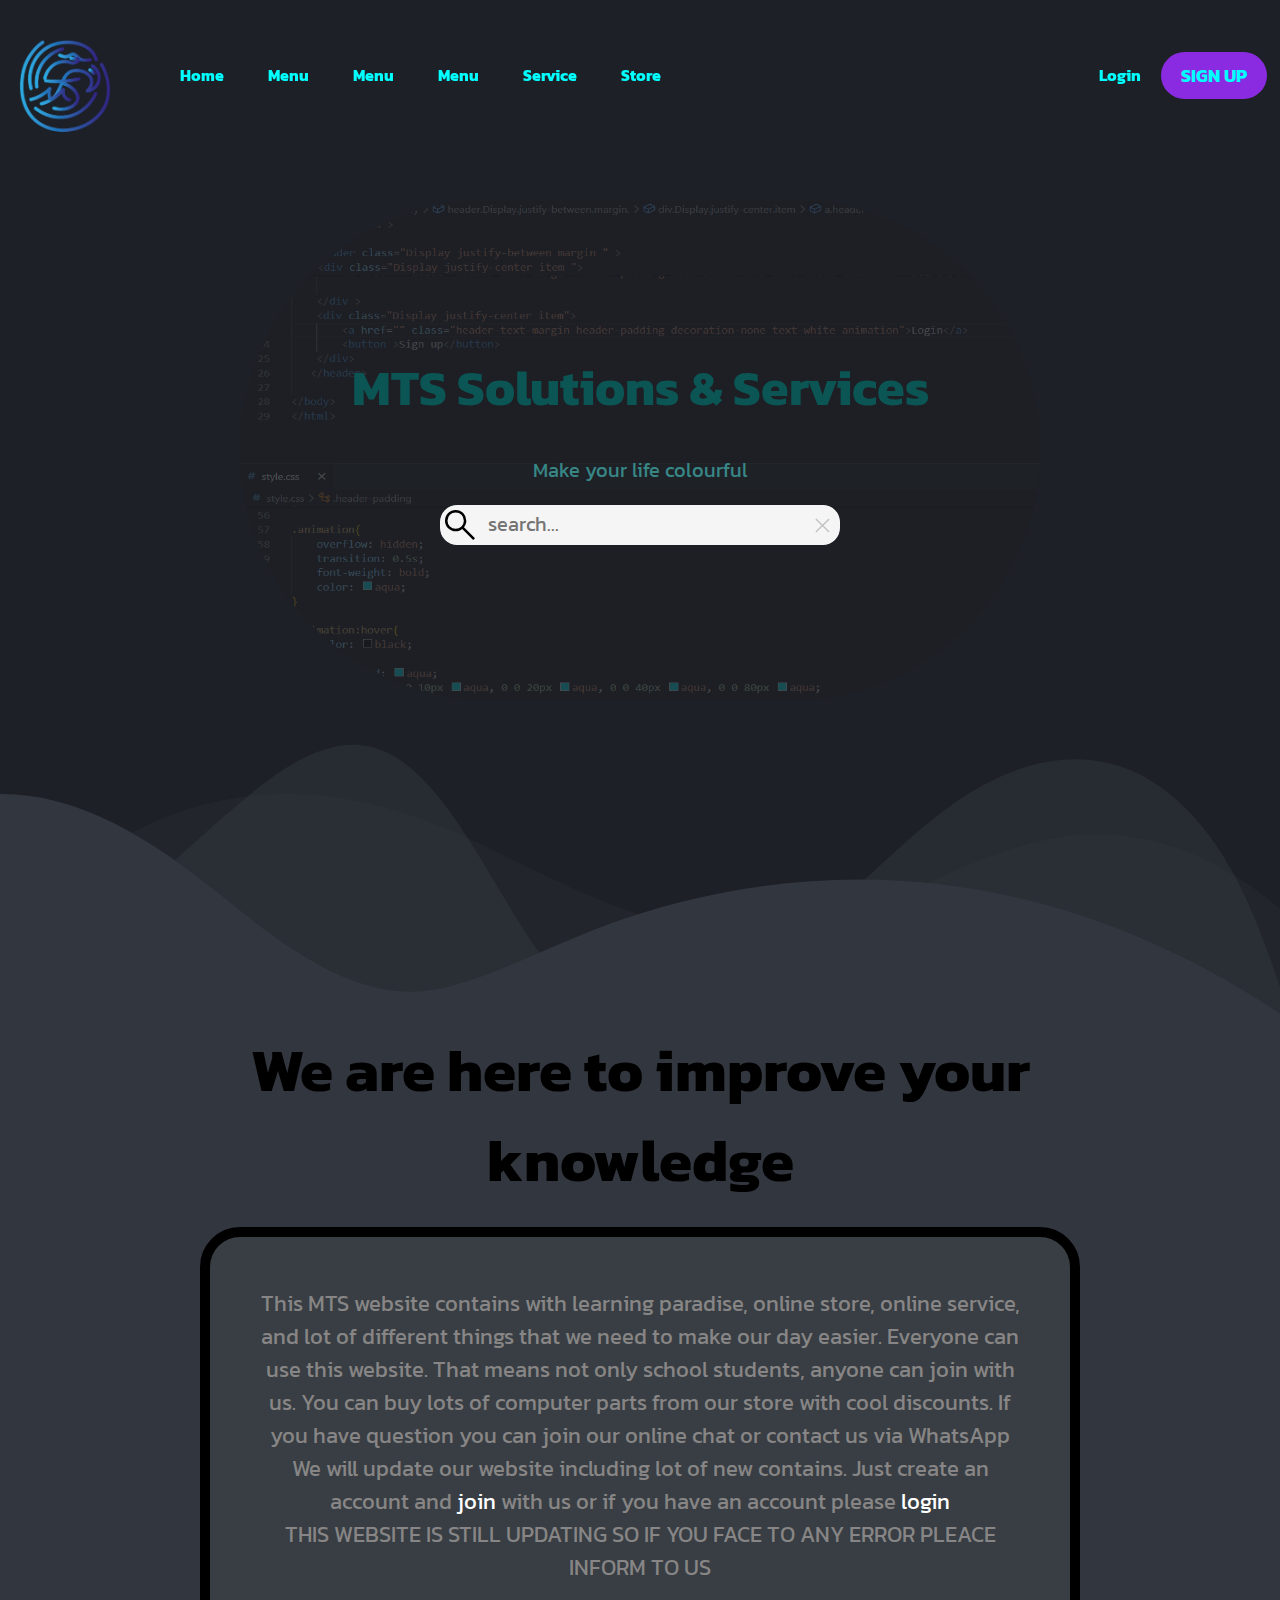
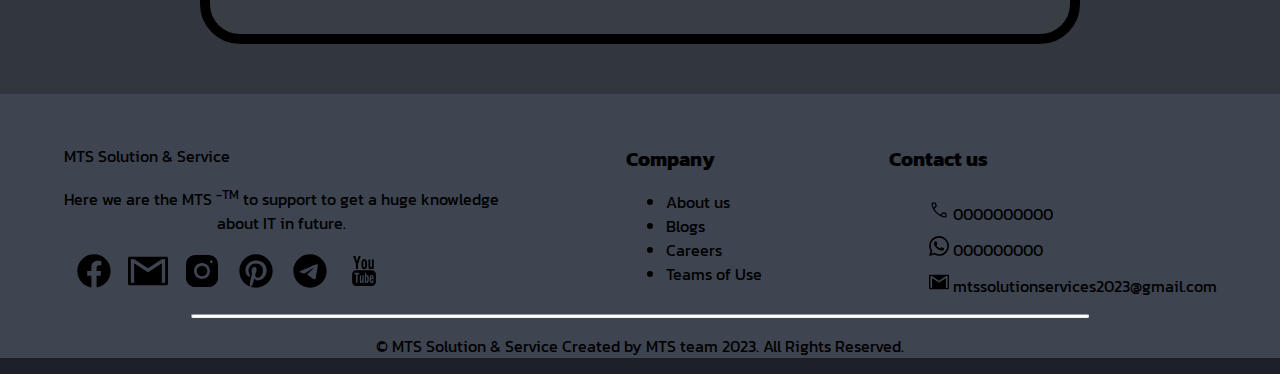
<file: index.html>
<!DOCTYPE html>
<html lang="en">
<head>
        <meta charset="UTF-8">
        <meta http-equiv="X-UA-Compatible" content="IE=edge">
        <meta name="viewport" content="width=device-width, initial-scale=1.0">
        <link rel="preconnect" href="https://fonts.googleapis.com">
        <link rel="preconnect" href="https://fonts.gstatic.com" crossorigin>
        <link href="https://fonts.googleapis.com/css2?family=Kanit:wght@400;700&display=swap" rel="stylesheet">
        <link rel="stylesheet" href="style.css" type="text/css">
        <link rel="stylesheet" media="screen and (max-width: 908px)" href="908-width-media.css">
        <title>MTS</title>
        <link rel="icon" type="image/x-icon" href="image/logo.png">
</head>
<body>
   
   <header class="Display justify-between margin  none-long" id="nivbar">
     
    <div class="Display justify-center item  none-long" >
        <img src="image/logo.png" class="logo" id="logo" alt="logo"></img>
        <div id="nivbar-line-one" class="nivbar-line-one"><a href="" class="home header-text-margin header-padding margin-left-40 decoration-none text-white animation none-long  " id="navtext">Home</a>
        <a href="menu.html" class="header-text-margin header-padding decoration-none text-white animation none-long"  id="navtex" >Menu</a>
        <a href="" class="header-text-margin header-padding decoration-none text-white animation none-long "  id="navte" >Menu</a>
        <a href="" class="header-text-margin header-padding decoration-none text-white animation none-long"  id="navt">Menu</a>
        <a href="" class="header-text-margin header-padding decoration-none text-white animation none-long"  id="nav">Service</a>
        <a href="" class="header-text-margin header-padding decoration-none text-white animation none-long"  id="na ">Store</a>
        </div>
       </div>
    <div class="Display justify-center item none-long niv-line-two" id="niv-line-two">
     
      <div class="icon" id="search-icon-top" ><img  src="image/icon/search-icon.svg" alt="logo"></div>
        <a href="" class="login header-text-margin header-padding decoration-none text-white animation none-long " id="login" >Login</a>
        <button class="button" id = "signup-btn" ><a class="decoration-none text-aqua none-long" href="https://www.figma.com/file/GLljRnn3SWkIeu74wH3LGI/Untitled?t=JB9XAjWJGUSp2knI-0">Sign up</a></button>
      </div>
  
      
      <img class="icon-arrow" id="icon-arrow" src="image/icon/arrow-icon.svg" alt="">
   <img class="icon-close" id="icon-close" src="image/icon/close-icon.svg" alt="">
  <img class="icon-menu" id="icon-menu" src="image/icon/menu-icon.svg" alt="">  
   </header>

   
   <section> 
      
     <div>
        <img src="image/background.png" class="image-background" alt="">
       
           <p class="topic "> MTS Solutions & Services</p>
           <p class="small-dipcription">Make your life colourful</p>
        </div>

        <div class="search-box" id="search-box">
         <div class="search-input" id="search-input">
            <div class="text-box">
               <img class="search-icon" src="image/icon/search-icon.svg" alt="">
               <input type="text" placeholder="search..." id="text-box">
               <img class="close-icon" src="image/icon/close-icon.svg" alt="" onclick="document.getElementById('text-box').value = ''">
            </div>
            
          <div class="sug-box" id="sug-box">
            <li>How to learn css</li>
            <li>How to learn css</li>
            <li>How to learn css</li>
            <li>How to learn css</li>
            <li>How to learn css</li>
          </div>
            
         

         </div>
         
        </div>
        <div class="custom-shape-divider-bottom-1675917406">
         <svg data-name="Layer 1" xmlns="http://www.w3.org/2000/svg" viewBox="0 0 1200 120" preserveAspectRatio="none">
             <path d="M0,0V46.29c47.79,22.2,103.59,32.17,158,28,70.36-5.37,136.33-33.31,206.8-37.5C438.64,32.43,512.34,53.67,583,72.05c69.27,18,138.3,24.88,209.4,13.08,36.15-6,69.85-17.84,104.45-29.34C989.49,25,1113-14.29,1200,52.47V0Z" opacity=".25" class="shape-fill"></path>
             <path d="M0,0V15.81C13,36.92,27.64,56.86,47.69,72.05,99.41,111.27,165,111,224.58,91.58c31.15-10.15,60.09-26.07,89.67-39.8,40.92-19,84.73-46,130.83-49.67,36.26-2.85,70.9,9.42,98.6,31.56,31.77,25.39,62.32,62,103.63,73,40.44,10.79,81.35-6.69,119.13-24.28s75.16-39,116.92-43.05c59.73-5.85,113.28,22.88,168.9,38.84,30.2,8.66,59,6.17,87.09-7.5,22.43-10.89,48-26.93,60.65-49.24V0Z" opacity=".5" class="shape-fill"></path>
             <path d="M0,0V5.63C149.93,59,314.09,71.32,475.83,42.57c43-7.64,84.23-20.12,127.61-26.46,59-8.63,112.48,12.24,165.56,35.4C827.93,77.22,886,95.24,951.2,90c86.53-7,172.46-45.71,248.8-84.81V0Z" class="shape-fill"></path>
         </svg>
     </div>
      </section>
      <aside class="artical">
      <div class="dipcription">
         <h1>We are here to improve your knowledge</h1>
         <p>
            This MTS website contains with learning paradise, online store, online service,
            and lot of different things that we need to make our day easier. Everyone can use 
            this website. That means not only school students, anyone can join with us. You can
            buy lots of computer parts from our store with cool discounts. If you have question
            you can join our online chat or contact us via WhatsApp We will update our website
            including lot of new contains. Just create an account and <a href="">JOIN</a>  with
            us or if you have an account please <a href="">LOGIN</a><br>THIS WEBSITE IS STILL UPDATING 
            SO IF YOU FACE TO ANY ERROR PLEACE INFORM TO US
 

         </p>
      </div>
   </aside>
      <footer>
         <div class="footer">
         <div>
            MTS Solution & Service
               <p>
                  Here we are the MTS <sup>-TM</sup> to support to get a huge knowledge <br>about IT in future.
               </p>
               <div class="social-icon">
                  <img src="image/icon/facebook-icon.svg" alt="">
                  <img src="image/icon/gmail-icon.svg" alt="">
                  <img src="image/icon/instagram-icon.svg" alt="">
                  <img src="image/icon/pinterest-icon.svg" alt="">
                  <img src="image/icon/telegram-icon.svg" alt="">
                  <img src="image/icon/youtube-icon.svg" alt="">
               </div>
         </div>
         <div>
            <h1>Company</h1>
               <ul>
                  <li><a >About us</a></li>
                  <li><a>Blogs</a></li>
                  <li><a>Careers</a></li>
                  <li><a>Teams of Use</a></li>
               </ul>
         </div>
         <div class="Contact-icon">
            <h1>Contact us</h1>
                <ul>
                     <li><a><img src="image/icon/phone-icon.svg">    0000000000</a></li>
                     <li><a><img src="image/icon/whatsapp-icon.svg">   000000000</a></li>
                     <li><a><img src="image/icon/gmail-icon.svg"> mtssolutionservices2023@gmail.com</a></li>
                </ul>
         </div>
      </div>
        <hr>
        <p>© MTS Solution & Service Created by MTS team 2023. All Rights Reserved.</p>
      </footer>
   <script src="index.js"></script>
   <script src="sug.js"></script>
   <script src="search-animation.js"></script>
   <script>
      const SIcon = document.getElementById("search-icon-top");

      SIcon.onclick = function(){topFunction()}

      function topFunction() {
         document.body.scrollTop = 0;
         document.documentElement.scrollTop = 0;

      }

      let menuIcon = document.getElementById("icon-menu");
      let navbar = document.getElementById("nivbar");
      let closeIcon = document.getElementById("icon-close");
      let whiteMenuIcon = document.getElementById("icon-arrow");

      menuIcon.onclick = function(){menuBoxOpen()}
      closeIcon.onclick = function(){menuBoxClose()}

      function menuBoxOpen(){
         navbar.style.overflow = "visible";
         menuIcon.style.display = "none";
         closeIcon.style.display = "block";
         whiteMenuIcon.style.display = "none";         
      }

      function menuBoxClose(){
         navbar.style.overflow = "hidden";
         menuIcon.style.display = "block";
         closeIcon.style.display = "none";
     
      }

      whiteMenuIcon.onclick = function(){topAndMenuactive()}
      
      

      function topAndMenuactive(){
         document.body.scrollTop = 39;
         document.documentElement.scrollTop = 39;
        
        
         
      }

    

      
   </script>

</body>
</html>
</file>
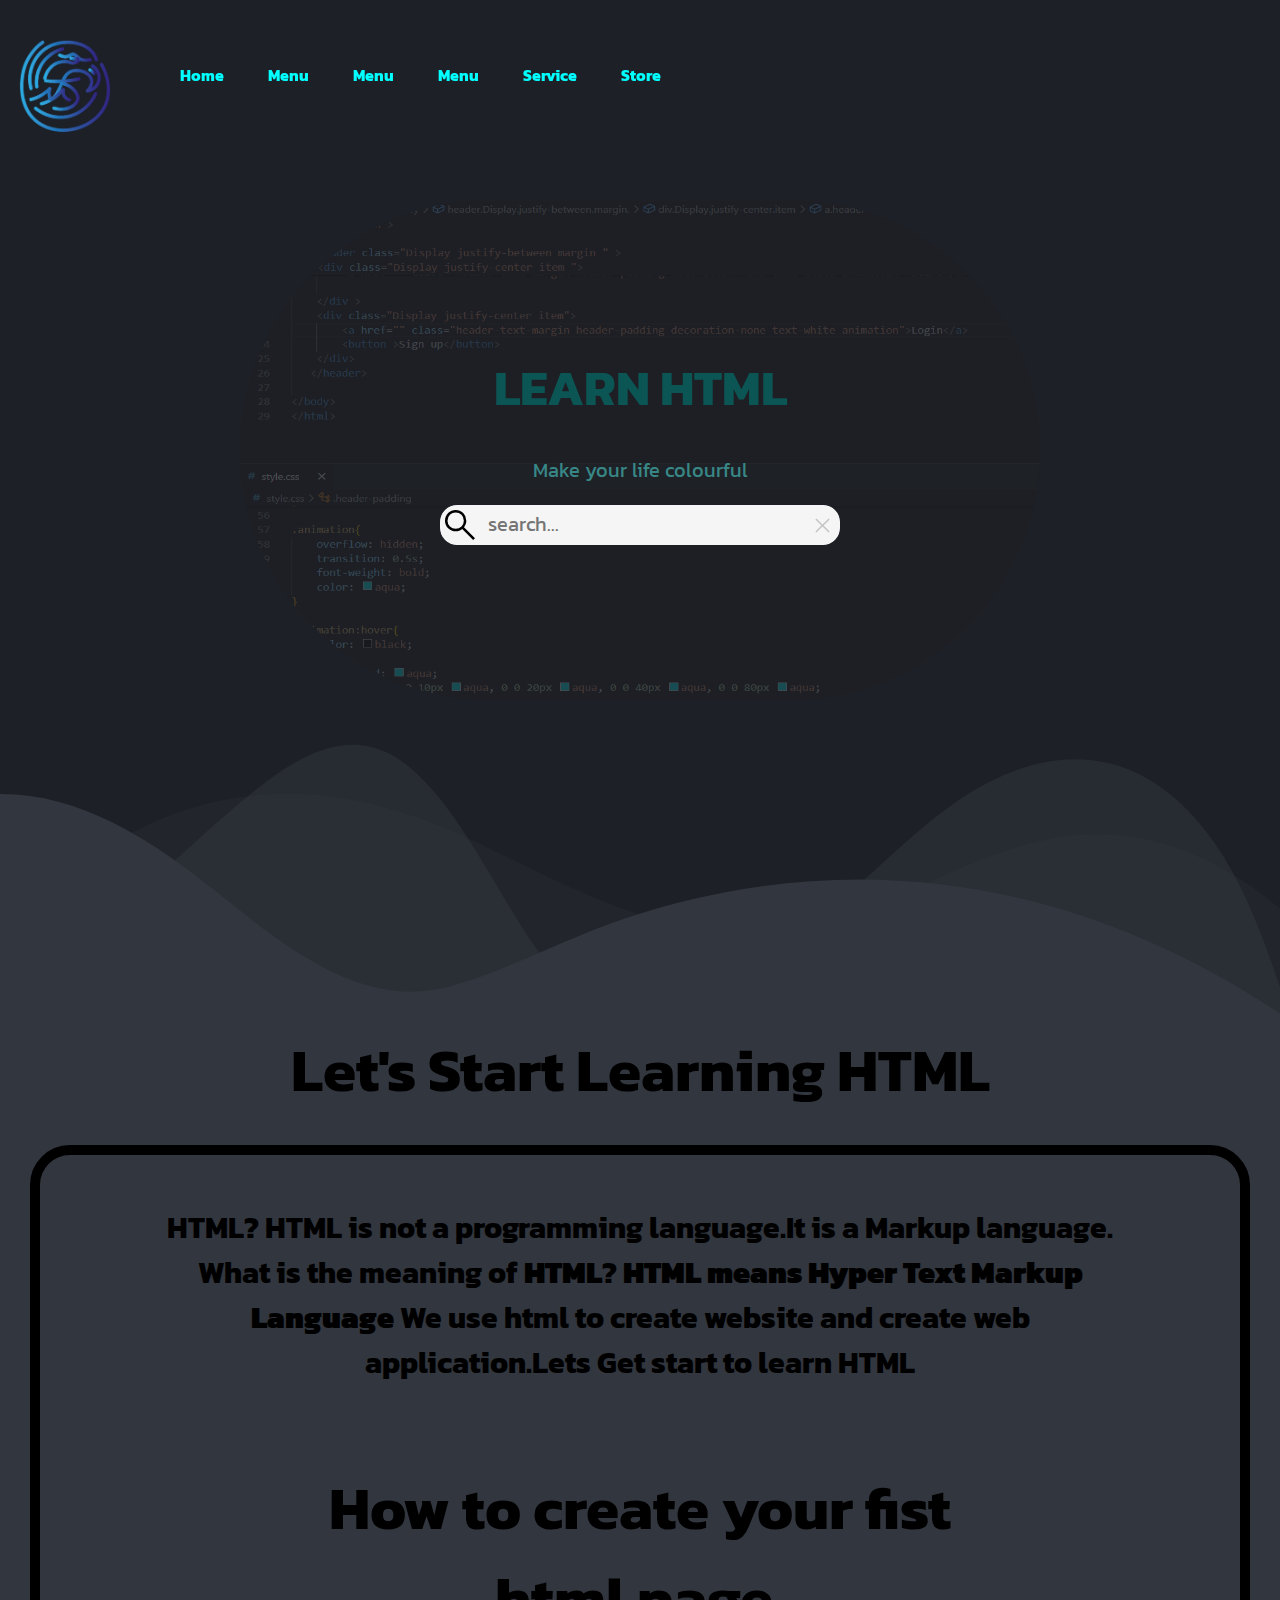
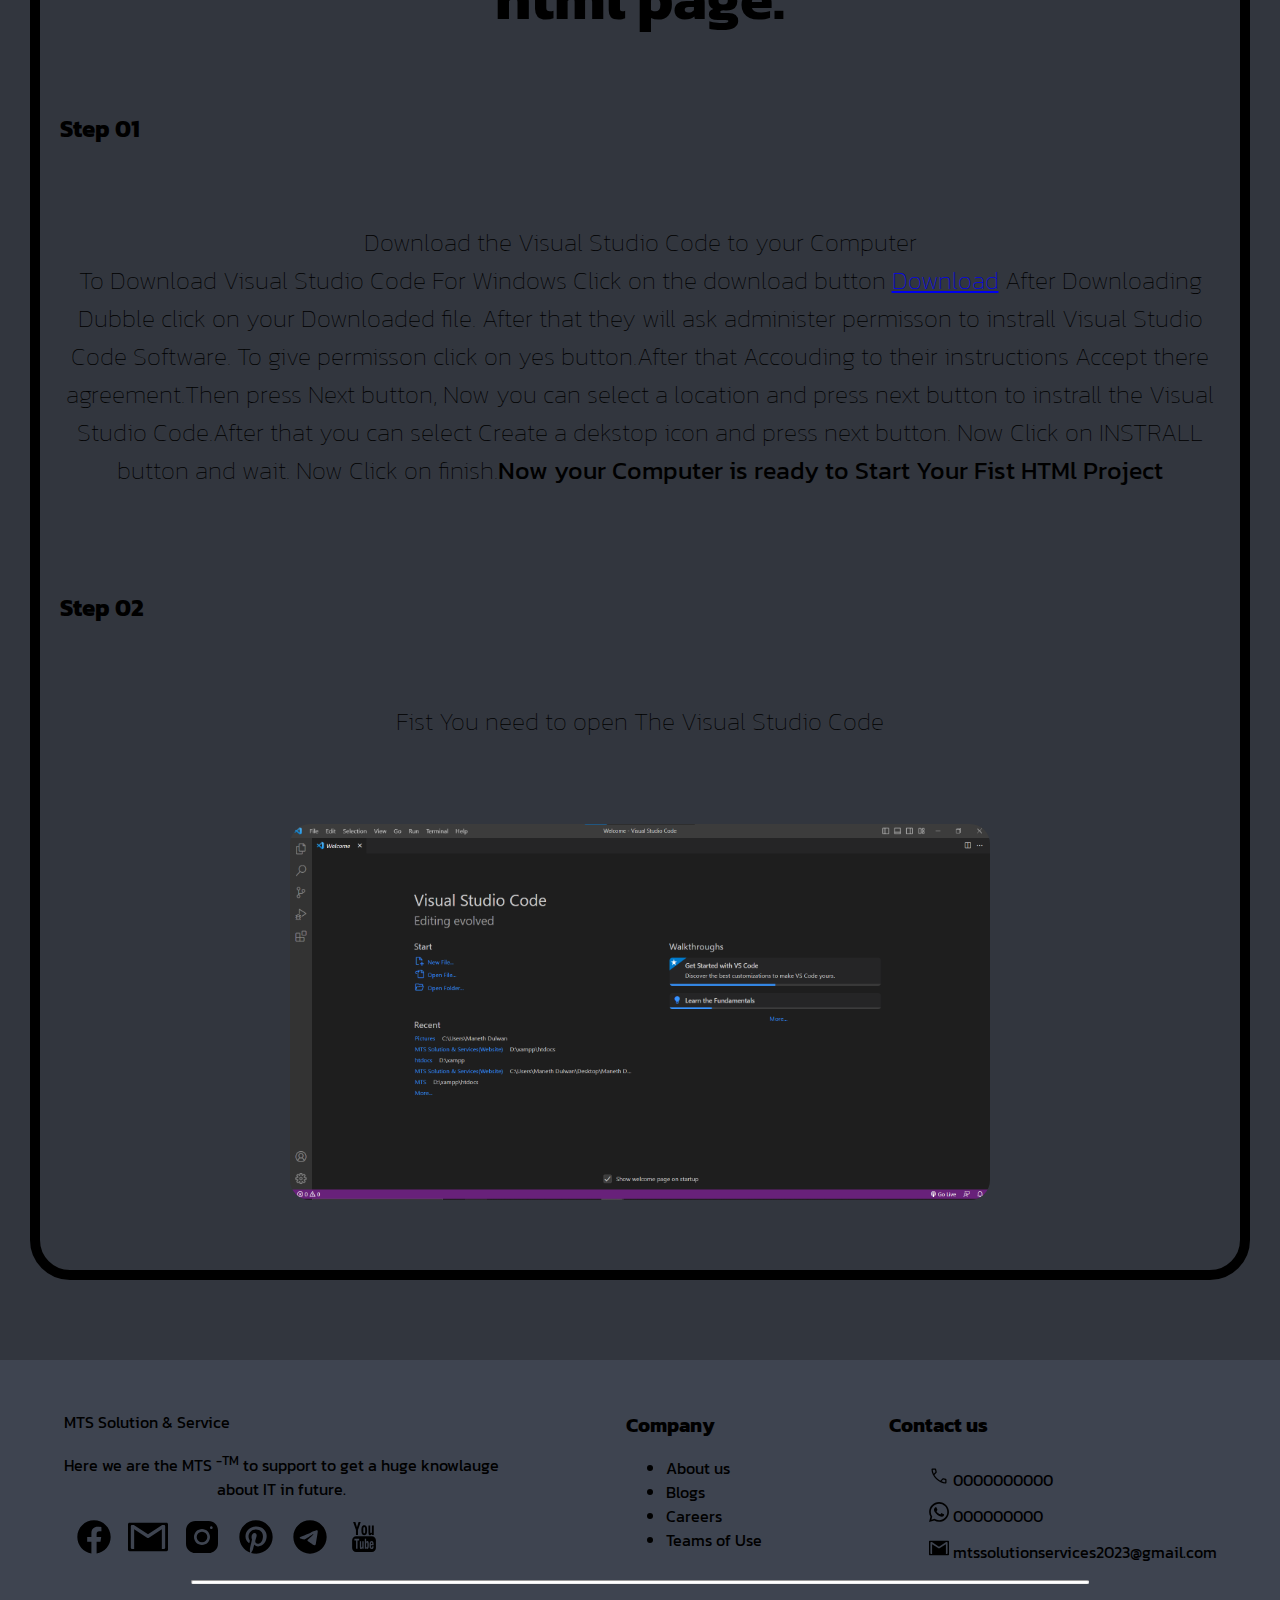
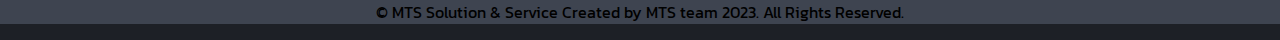
<file: learnhtml.html>
<!DOCTYPE html>
<html lang="en">
<head>
        <meta charset="UTF-8">
        <meta http-equiv="X-UA-Compatible" content="IE=edge">
        <meta name="viewport" content="width=device-width, initial-scale=1.0">
        <link rel="preconnect" href="https://fonts.googleapis.com">
        <link rel="preconnect" href="https://fonts.gstatic.com" crossorigin>
        <link href="https://fonts.googleapis.com/css2?family=Kanit:wght@400;700&display=swap" rel="stylesheet">
        <link rel="stylesheet" href="style.css" type="text/css">
        <link rel="stylesheet" href="learnhtml.css" type="text/css">
        <link rel="stylesheet" media="screen and (max-width: 908px)" href="908-width-media.css">
        <title>MTS Solutions & Services</title>
        <link rel="icon" href="image/logo.png" type="image/x-icon">
</head>
<body>
   <header class="header Display justify-between margin  none-long" id="nivbar">
     
      <div class="Display justify-center item  none-long" >
          <img src="image/logo.png" class="logo" id="logo" alt="logo"></img>
          <div id="nivbar-line-one" class="nivbar-line-one"><a href="" class="home header-text-margin header-padding margin-left-40 decoration-none text-white animation none-long  " id="navtext">Home</a>
          <a href="menu.html" class="header-text-margin header-padding decoration-none text-white animation none-long"  id="navtex" >Menu</a>
          <a href="" class="header-text-margin header-padding decoration-none text-white animation none-long "  id="navte" >Menu</a>
          <a href="" class="header-text-margin header-padding decoration-none text-white animation none-long"  id="navt">Menu</a>
          <a href="" class="header-text-margin header-padding decoration-none text-white animation none-long"  id="nav">Service</a>
          <a href="" class="header-text-margin header-padding decoration-none text-white animation none-long"  id="na ">Store</a>
          </div>
         </div>
    
        
        <img class="icon-arrow" id="icon-arrow" src="image/icon/arrow-icon.svg" alt="">
     <img class="icon-close" id="icon-close" src="image/icon/close-icon.svg" alt="">
    <img class="icon-menu" id="icon-menu" src="image/icon/menu-icon.svg" alt="">  
     </header>
  

   
   <section> 
      
     <div>
        <img src="image/background.png" class="image-background" alt="">
       
           <p class="topic "> LEARN HTML</p>
           <p class="small-dipcription">Make your life colourful<HTML></HTML></p>
        </div>

        <div class="search-box" id="search-box">
         <div class="search-input" id="search-input">
            <div class="text-box">
               <img class="search-icon" src="image/icon/search-icon.svg" alt="">
               <input type="text" placeholder="search..." id="text-box">
               <img class="close-icon" src="image/icon/close-icon.svg" alt="" onclick="document.getElementById('text-box').value = ''">
            </div>
            
          <div class="sug-box" id="sug-box">
            <li>How to learn css</li>
            <li>How to learn css</li>
            <li>How to learn css</li>
            <li>How to learn css</li>
            <li>How to learn css</li>
          </div>
            
         

         </div>
         
        </div>
        <div class="custom-shape-divider-bottom-1675917406">
         <svg data-name="Layer 1" xmlns="http://www.w3.org/2000/svg" viewBox="0 0 1200 120" preserveAspectRatio="none">
             <path d="M0,0V46.29c47.79,22.2,103.59,32.17,158,28,70.36-5.37,136.33-33.31,206.8-37.5C438.64,32.43,512.34,53.67,583,72.05c69.27,18,138.3,24.88,209.4,13.08,36.15-6,69.85-17.84,104.45-29.34C989.49,25,1113-14.29,1200,52.47V0Z" opacity=".25" class="shape-fill"></path>
             <path d="M0,0V15.81C13,36.92,27.64,56.86,47.69,72.05,99.41,111.27,165,111,224.58,91.58c31.15-10.15,60.09-26.07,89.67-39.8,40.92-19,84.73-46,130.83-49.67,36.26-2.85,70.9,9.42,98.6,31.56,31.77,25.39,62.32,62,103.63,73,40.44,10.79,81.35-6.69,119.13-24.28s75.16-39,116.92-43.05c59.73-5.85,113.28,22.88,168.9,38.84,30.2,8.66,59,6.17,87.09-7.5,22.43-10.89,48-26.93,60.65-49.24V0Z" opacity=".5" class="shape-fill"></path>
             <path d="M0,0V5.63C149.93,59,314.09,71.32,475.83,42.57c43-7.64,84.23-20.12,127.61-26.46,59-8.63,112.48,12.24,165.56,35.4C827.93,77.22,886,95.24,951.2,90c86.53-7,172.46-45.71,248.8-84.81V0Z" class="shape-fill"></path>
         </svg>
     </div>
      </section>
      <aside class="artical">
      <div class="dipcription">
         <h1>Let's Start Learning HTML</h1>
         <div class="infor">
         
           <h3> HTML? HTML is not a programming language.It is a Markup language.
            What is the meaning of <b>HTML</b>?<b> HTML means Hyper Text Markup Language</b>
            We use html to create website and create web application.Lets Get start to learn HTML
            </h3>
            <br>
            <br>
            <h1>How to create your fist html page.</h1>
            <br>
            <br>
            <h2>
               Step 01
            </h2>
            <br>
            <h4>Download the Visual Studio Code to your Computer
            <br> To Download Visual Studio Code For Windows Click on the download button  
            <a href="https://code.visualstudio.com/docs/?dv=win">Download</a>
            After Downloading Dubble click on your Downloaded file. After that they will ask administer permisson to instrall  Visual Studio Code Software.
            To give permisson click on yes button.After that Accouding to their instructions Accept there agreement.Then press Next button,
            Now you can select a location and press next button to instrall the  Visual Studio Code.After that you can select Create a dekstop icon and press next button.
            Now Click on INSTRALL button and wait. Now Click on finish.<b>Now your Computer is ready to Start Your Fist HTMl Project</b>
            </h4>
            <br>
            <br>
            <h2>
               Step 02
            </h2>
            <br><h4>
            Fist You need to open The Visual Studio Code
          </h4>
            <div class="one-png">
               <img  src="image/learn html/01.png" alt="">
            </div> 
            
         
      </div>
   </div>
   </aside>
      <footer>
         <div class="footer">
         <div>
            MTS Solution & Service
               <p>
                  Here we are the MTS <sup>-TM</sup> to support to get a huge knowlauge <br>about IT in future.
               </p>
               <div class="social-icon">
                  <img src="image/icon/facebook-icon.svg" alt="">
                  <img src="image/icon/gmail-icon.svg" alt="">
                  <img src="image/icon/instagram-icon.svg" alt="">
                  <img src="image/icon/pinterest-icon.svg" alt="">
                  <img src="image/icon/telegram-icon.svg" alt="">
                  <img src="image/icon/youtube-icon.svg" alt="">
               </div>
         </div>
         <div>
            <h1>Company</h1>
               <ul>
                  <li><a >About us</a></li>
                  <li><a>Blogs</a></li>
                  <li><a>Careers</a></li>
                  <li><a>Teams of Use</a></li>
               </ul>
         </div>
         <div class="Contact-icon">
            <h1>Contact us</h1>
                <ul>
                     <li><a><img src="image/icon/phone-icon.svg">    0000000000</a></li>
                     <li><a><img src="image/icon/whatsapp-icon.svg">   000000000</a></li>
                     <li><a><img src="image/icon/gmail-icon.svg"> mtssolutionservices2023@gmail.com</a></li>
                </ul>
         </div>
      </div>
        <hr>
        <p>© MTS Solution & Service Created by MTS team 2023. All Rights Reserved.</p>
      </footer>
      
   <script src="sug.js"></script>
   <script src="search-animation.js"></script>
   <script>
       
   function myScrolling(x){
if(x.matches){
    window.onscroll = function() {ScrollFunction()};
}else{
    window.onscroll = function( ){MobileScrolling()};
}
    }

const myscrol = window.matchMedia("(min-width: 908px)")

myScrolling(myscrol);

myscrol.addListener(myScrolling)

   

      function ScrollFunction(){
          if (document.body.scrollTop > 80 || document.documentElement.scrollTop > 80){
              document.getElementById("nivbar").style.padding = "12px";
              document.getElementById("nivbar").style.fontSize = " 15px";
              document.getElementById("nivbar").style.backgroundColor = "black"; 
              document.getElementById("nivbar").style.height = "30px";
              document.getElementById("logo").style.display = "none";
              document.getElementById("nivbar").style.paddingLeft = "100px";
              document.getElementById("navtext").style.marginRight = "50px";
              document.getElementById("navtex").style.marginRight = "50px";
              document.getElementById("navte").style.marginRight = "50px";
              document.getElementById("navt").style.marginRight = "50px";
              document.getElementById("nav").style.marginRight = "50px";
              document.getElementById("nivbar").style.opacity = "0.7";
              
          }
          else{
              document.getElementById("nivbar").style.padding = "0px";
              document.getElementById("nivbar").style.backgroundColor = "#45464600";
              document.getElementById("nivbar").style.marginRight = "10px";
              document.getElementById("nivbar").style.height = "120px";
              document.getElementById("logo").style.display = "flex";
              document.getElementById("nivbar").style.paddingLeft = "0px";
              document.getElementById("navtext").style.marginRight = "0px";
              document.getElementById("navtex").style.marginRight = "0px";
              document.getElementById("navte").style.marginRight = "0px";
              document.getElementById("navt").style.marginRight = "0px";
              document.getElementById("nav").style.marginRight = "0px";
              document.getElementById("nivbar").style.opacity = "1";
              
      }
      }

      function MobileScrolling(){
    if (document.body.scrollTop > 80 || document.documentElement.scrollTop > 80){
        document.getElementById("logo").style.display = "none";
        document.getElementById("nivbar").style.backgroundColor = "white";
        document.getElementById("nivbar").style.height = "60px";
        document.getElementById("icon-close").style.display = "none";
        document.getElementById("icon-menu").style.display = "none";
        document.getElementById("nivbar").style.overflow = "hidden";
        document.getElementById("nivbar-line-one").style.display = "none";
        document.getElementById("nivbar").style.opacity = "0.4";       
        document.getElementById("icon-arrow").style.display = "block";
    }
    else{
        document.getElementById("logo").style.display = "";
        document.getElementById("nivbar").style.backgroundColor = "#45464600";
        document.getElementById("nivbar").style.height = "135px";
        document.getElementById("icon-close").style.display = "none";
        document.getElementById("icon-menu").style.display = "block";
        document.getElementById("nivbar").style.overflow = "hidden";
        document.getElementById("nivbar-line-one").style.display = "block";
        document.getElementById("nivbar").style.opacity = "1";    
        document.getElementById("icon-arrow").style.display = "none";
    }
}





      let menuIcon = document.getElementById("icon-menu");
      let navbar = document.getElementById("nivbar");
      let closeIcon = document.getElementById("icon-close");
      let whiteMenuIcon = document.getElementById("icon-arrow");

      menuIcon.onclick = function(){menuBoxOpen()}
      closeIcon.onclick = function(){menuBoxClose()}

      function menuBoxOpen(){
         navbar.style.overflow = "visible";
         menuIcon.style.display = "none";
         closeIcon.style.display = "block";
         whiteMenuIcon.style.display = "none";         
      }

      function menuBoxClose(){
         navbar.style.overflow = "hidden";
         menuIcon.style.display = "block";
         closeIcon.style.display = "none";
     
      }

      whiteMenuIcon.onclick = function(){topAndMenuactive()}
      
      

      function topAndMenuactive(){
         document.body.scrollTop = 39;
         document.documentElement.scrollTop = 39;
        
        
         
      }
   </script>

</body>
</html>
</file>
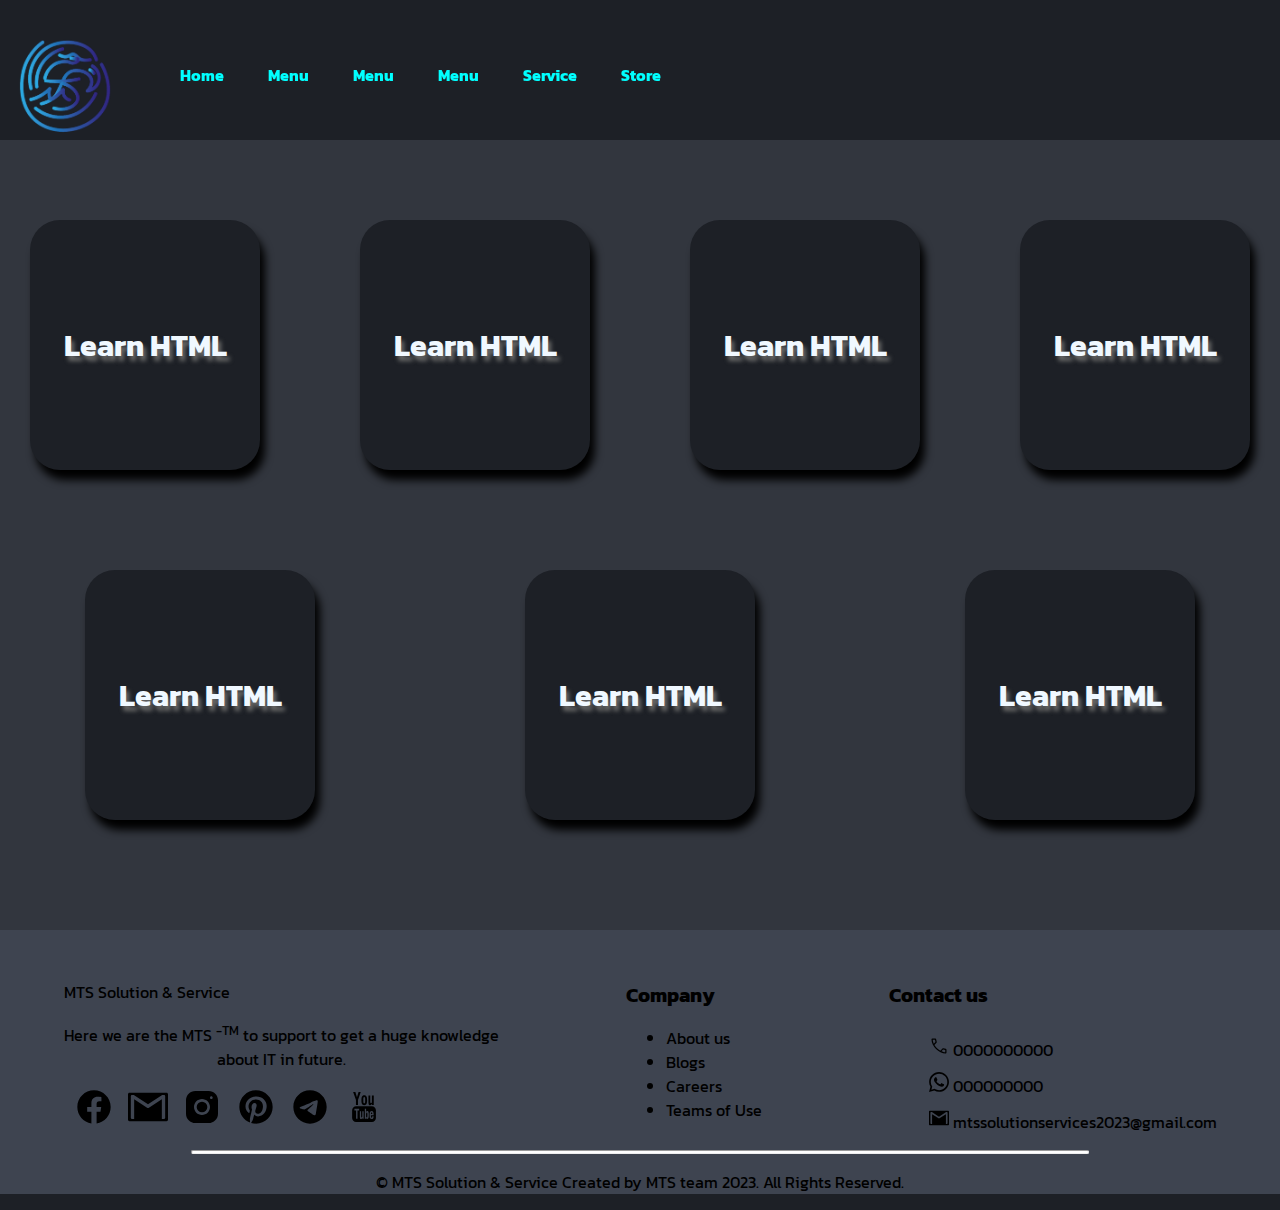
<file: menu.html>
<!DOCTYPE html>
<html lang="en">
<head>
        <meta charset="UTF-8">
        <meta http-equiv="X-UA-Compatible" content="IE=edge">
        <meta name="viewport" content="width=device-width, initial-scale=1.0">
        <link rel="preconnect" href="https://fonts.googleapis.com">
        <link rel="preconnect" href="https://fonts.gstatic.com" crossorigin>
        <link href="https://fonts.googleapis.com/css2?family=Kanit:wght@400;700&display=swap" rel="stylesheet">
        <link rel="stylesheet" href="style.css" type="text/css">
        <link  rel="stylesheet" href="menu.css" type="text/css">
        <title>MTS Solution & Service </title>
        <link rel="icon" type="image/x-icon" href="image/logo.png">
        <link rel="stylesheet" media="screen and (max-width: 908px)" href="908-width-media.css">
</head>
<body>
   <header class="header Display justify-between margin  none-long" id="nivbar">
     
      <div class="Display justify-center item  none-long" >
          <img src="image/logo.png" class="logo" id="logo" alt="logo"></img>
          <div id="nivbar-line-one" class="nivbar-line-one"><a href="" class="home header-text-margin header-padding margin-left-40 decoration-none text-white animation none-long  " id="navtext">Home</a>
          <a href="menu.html" class="header-text-margin header-padding decoration-none text-white animation none-long"  id="navtex" >Menu</a>
          <a href="" class="header-text-margin header-padding decoration-none text-white animation none-long "  id="navte" >Menu</a>
          <a href="" class="header-text-margin header-padding decoration-none text-white animation none-long"  id="navt">Menu</a>
          <a href="" class="header-text-margin header-padding decoration-none text-white animation none-long"  id="nav">Service</a>
          <a href="" class="header-text-margin header-padding decoration-none text-white animation none-long"  id="na ">Store</a>
          </div>
         </div>
    
        
        <img class="icon-arrow" id="icon-arrow" src="image/icon/arrow-icon.svg" alt="">
     <img class="icon-close" id="icon-close" src="image/icon/close-icon.svg" alt="">
    <img class="icon-menu" id="icon-menu" src="image/icon/menu-icon.svg" alt="">  
     </header>
  
      <article>
         <div class="all-pic-div">
            <div class="pic-div">
              
                  <div class="artical-summary">
                     <h1 class="hover-aqua">
                        <a href="learnhtml.html" >Learn HTML</a>
                     </h1>
                  </div>

                  <div class="artical-summary">
                     <h1 class="hover-aqua">
                        <a href="#" >Learn HTML</a>
                     </h1>
                  </div>
                  <div class="artical-summary">
                  
                     <h1 class="hover-aqua">
                        <a href="#" >Learn HTML</a>
                     </h1>
                  </div>
                  <div class="artical-summary">
                  
                     <h1 class="hover-aqua">
                        <a href="#" >Learn HTML</a>
                     </h1>
                  </div>
               
                  <div class="artical-summary">
                  
                     <h1 class="hover-aqua">
                        <a href="#" >Learn HTML</a>
                     </h1>
                  </div>
                  <div class="artical-summary">
                                    
                     <h1 class="hover-aqua">
                        <a href="#" >Learn HTML</a>
                     </h1>
                  </div>

                  <div class="artical-summary">
                                    
                     <h1 class="hover-aqua">
                        <a href="#" >Learn HTML</a>
                     </h1>
                  </div>
                
      </div>
      </div>
      </article>

      <footer>
         <div class="footer">
         <div>
            MTS Solution & Service
               <p>
                  Here we are the MTS <sup>-TM</sup> to support to get a huge knowledge <br>about IT in future.
               </p>
               <div class="social-icon">
                  <img src="image/icon/facebook-icon.svg" alt="">
                  <img src="image/icon/gmail-icon.svg" alt="">
                  <img src="image/icon/instagram-icon.svg" alt="">
                  <img src="image/icon/pinterest-icon.svg" alt="">
                  <img src="image/icon/telegram-icon.svg" alt="">
                  <img src="image/icon/youtube-icon.svg" alt="">
               </div>
         </div>
         <div>
            <h1>Company</h1>
               <ul>
                  <li><a >About us</a></li>
                  <li><a>Blogs</a></li>
                  <li><a>Careers</a></li>
                  <li><a>Teams of Use</a></li>
               </ul>
         </div>
         <div class="Contact-icon">
            <h1>Contact us</h1>
                <ul>
                     <li><a><img src="image/icon/phone-icon.svg">    0000000000</a></li>
                     <li><a><img src="image/icon/whatsapp-icon.svg">   000000000</a></li>
                     <li><a><img src="image/icon/gmail-icon.svg"> mtssolutionservices2023@gmail.com</a></li>
                </ul>
         </div>
      </div>
        <hr>
        <p>© MTS Solution & Service Created by MTS team 2023. All Rights Reserved.</p>
      </footer>
   

   <script >
   
   function myScrolling(x){
if(x.matches){
    window.onscroll = function() {ScrollFunction()};
}else{
    window.onscroll = function( ){MobileScrolling()};
}
    }

const myscrol = window.matchMedia("(min-width: 908px)")

myScrolling(myscrol);

myscrol.addListener(myScrolling)

   

      function ScrollFunction(){
          if (document.body.scrollTop > 80 || document.documentElement.scrollTop > 80){
              document.getElementById("nivbar").style.padding = "12px";
              document.getElementById("nivbar").style.fontSize = " 15px";
              document.getElementById("nivbar").style.backgroundColor = "black"; 
              document.getElementById("nivbar").style.height = "30px";
              document.getElementById("logo").style.display = "none";
              document.getElementById("nivbar").style.paddingLeft = "100px";
              document.getElementById("navtext").style.marginRight = "50px";
              document.getElementById("navtex").style.marginRight = "50px";
              document.getElementById("navte").style.marginRight = "50px";
              document.getElementById("navt").style.marginRight = "50px";
              document.getElementById("nav").style.marginRight = "50px";
              document.getElementById("nivbar").style.opacity = "0.7";
              
          }
          else{
              document.getElementById("nivbar").style.padding = "0px";
              document.getElementById("nivbar").style.backgroundColor = "#45464600";
              document.getElementById("nivbar").style.marginRight = "10px";
              document.getElementById("nivbar").style.height = "120px";
              document.getElementById("logo").style.display = "flex";
              document.getElementById("nivbar").style.paddingLeft = "0px";
              document.getElementById("navtext").style.marginRight = "0px";
              document.getElementById("navtex").style.marginRight = "0px";
              document.getElementById("navte").style.marginRight = "0px";
              document.getElementById("navt").style.marginRight = "0px";
              document.getElementById("nav").style.marginRight = "0px";
              document.getElementById("nivbar").style.opacity = "1";
              
      }
      }

      function MobileScrolling(){
    if (document.body.scrollTop > 80 || document.documentElement.scrollTop > 80){
        document.getElementById("logo").style.display = "none";
        document.getElementById("nivbar").style.backgroundColor = "white";
        document.getElementById("nivbar").style.height = "60px";
        document.getElementById("icon-close").style.display = "none";
        document.getElementById("icon-menu").style.display = "none";
        document.getElementById("nivbar").style.overflow = "hidden";
        document.getElementById("nivbar-line-one").style.display = "none";
        document.getElementById("nivbar").style.opacity = "0.4";       
        document.getElementById("icon-arrow").style.display = "block";
    }
    else{
        document.getElementById("logo").style.display = "";
        document.getElementById("nivbar").style.backgroundColor = "#45464600";
        document.getElementById("nivbar").style.height = "135px";
        document.getElementById("icon-close").style.display = "none";
        document.getElementById("icon-menu").style.display = "block";
        document.getElementById("nivbar").style.overflow = "hidden";
        document.getElementById("nivbar-line-one").style.display = "block";
        document.getElementById("nivbar").style.opacity = "1";    
        document.getElementById("icon-arrow").style.display = "none";
    }
}





      let menuIcon = document.getElementById("icon-menu");
      let navbar = document.getElementById("nivbar");
      let closeIcon = document.getElementById("icon-close");
      let whiteMenuIcon = document.getElementById("icon-arrow");

      menuIcon.onclick = function(){menuBoxOpen()}
      closeIcon.onclick = function(){menuBoxClose()}

      function menuBoxOpen(){
         navbar.style.overflow = "visible";
         menuIcon.style.display = "none";
         closeIcon.style.display = "block";
         whiteMenuIcon.style.display = "none";         
      }

      function menuBoxClose(){
         navbar.style.overflow = "hidden";
         menuIcon.style.display = "block";
         closeIcon.style.display = "none";
     
      }

      whiteMenuIcon.onclick = function(){topAndMenuactive()}
      
      

      function topAndMenuactive(){
         document.body.scrollTop = 39;
         document.documentElement.scrollTop = 39;
        
        
         
      }
      </script>
      
   
</body>
</html>
</file>
<file: style.css>
html{
    scroll-behavior: smooth;
    transition: 0.5s;
}
body{
    margin: 0;
    background: #1d2026;
    font-family: 'Kanit', sans-serif;
    overflow-x: hidden;
    transition: 0.5s;
    
}

section{
    position: relative;
}

header{
    overflow:hidden;
    position: relative;
    width:99%;
    transition: 0.5s;
 
}

.Display{
    display: flex;
}

.justify-center{
    justify-content: center;
}

.justify-between{
    justify-content: space-between;
}

.item{
    align-items: center;
}

.margin{
    margin-left: auto;
    margin-right:auto ;
}

.logo{
    width: 130px;
    margin-top: 20px;
}


.header-text-margin{
    margin-left: 10px;
    margin-right: 10px;
}

.header-padding{
    padding: 5px 10px;
}

.margin-left-40{
    margin-left: 40px;
}

.decoration-none{
    text-decoration: none;
}

.text-white{
    color: white;
}

.animation{
    overflow: hidden;
    transition: 0.5s;
    font-weight: bold;
    color: aqua;
}

.text-aqua{
    color: aqua;
}

.animation:hover{
    color: black;
    border-radius: 9999px;
    background: #00ffff;
    box-shadow: 0 0 10px aqua, 0 0 20px aqua;
    
}

.image-background{
    display: block;
    width: 100%;
    margin-top: 200px;
    border-radius: 9999px;
    opacity: 0.2;
    position: relative;
    z-index: 0;
    margin-left: auto ;
    margin-right: auto ;
    max-height:500px ;
    
    max-width: 800px;

    
}

.image-background:hover{
    background: aqua;
    box-shadow: 0 0 10px aqua, 0 0 20px aqua, 0 0 40px aqua, 0 0 80px aqua;
}

.button{
    background: blueviolet;
    padding: 10px 20px;
    border-radius: 9999px;
    border: none;
    text-transform: uppercase;
    font-family: 'Kanit', sans-serif;
    font-weight: bold;
    font-size: large;
    transition: 1s;
}

.button:hover{
    color: black;
    border-radius: 9999px;
    box-shadow: 0 0 10px aqua, 0 0 20px aqua, 0 0 40px aqua, 0 0 80px aqua;
}

.topic{
    font-size: 50px;
    color: rgb(12, 85, 85);
    text-align: center;
    font-weight: bold;
    position:relative;
    top:-450px;
    transition: 1s;
    margin-top: 0;
    margin-bottom: 0;
    margin-left: 100px;
    margin-right: 100px;
    padding-top: 100px;
    padding-bottom: 30px;
}


.topic:hover{
    color: rgb(88, 255, 255);
    text-shadow: 0 0 10px aquamarine, 0 0 20px aquamarine, 0 0 40px aquamarine, 0 0 80px aquamarine;
    cursor:pointer;
    font-size:52px ;
}

.small-dipcription{
    font-size: 20px;
    color: rgb(56, 135, 135);
    text-align: center;
    position:relative;
    top:-450px;
    margin-top: 0;
    margin-bottom: 0;
    margin-left: 100px;
    margin-right: 100px;
    padding-bottom: 50px;
}

#nivbar {
     
    transition: 0.4s; 
    position: fixed; 
    top: 0; 
    z-index: 99;
    
  }

.search-box{
    display:flex;
    position: relative;
    top: -480px;
    justify-content: center;
}
    
.text-box {
    height: 40px;
    width: 400px;
    background-color: whitesmoke;
    display: flex;
    justify-content: center;
    align-items: center;
    position: relative;
    border-radius: 17px;
    overflow: hidden;
}

.search-input .text-box input{

    position: absolute;
    top: 0;
    right: 30px;
    width: 80%;
    height: 92%;
    border:none ;
    background-color: whitesmoke;
    font-size: 20px;
    outline: #888e98;
    font-family: 'Kanit', sans-serif;
}

.text-box .search-icon{
    position: absolute;
    left: 0;
    width: 40px;
    cursor: pointer;
    transition: 0.5s;
}

.text-box .search-icon:hover{
    background-color: #888e98;
}

.text-box .close-icon{
    position: absolute;
    right: 5px;
    width: 25px;
    cursor: pointer;
    transition: 0.5s;
    opacity: 0.2;
}

.text-box .close-icon:hover{
    opacity: 1;
}

.search-input{
    background: #888e98;
    border-radius: 17px;
    list-style: none;
    overflow: hidden;
}

 

 .active .sug-box li{
    display: block;
    opacity: 0.6;
    pointer-events: auto;
}

.sug-box li{
    margin-left: 20px;
    max-height: 280px;
    opacity: 0;
    overflow-y: auto;
    pointer-events: none;
    display: none;
}



.sug-box li:hover,
.sug-box li:focus{
    opacity: 1;
    cursor:context-menu;
}

.icon img{
    width: 30px;
    height: 30px;
}
 
.icon{
    margin-right: 25px;
    display: none;
    justify-content: center;
    align-items: center;
    background: rgb(139, 205, 212);
    width: 45px;
    height: 40px;
    border-radius: 20px;
    transition: 0.5s;
}

.icon:hover{
    background-color: antiquewhite;
    box-shadow: 0 0  10px rgb(12, 85, 85),0 0  20px rgb(12, 85, 85);
}

.custom-shape-divider-bottom-1675917406 {
    position: absolute;
    bottom: -3px;
    left: 0;
    width: 100%;
    overflow: hidden;
    line-height: 0;
    transform: rotate(180deg);
}

.custom-shape-divider-bottom-1675917406 svg {
    position: relative;
    display: block;
    width: calc(129% + 1.3px);
    height: 309px;
}

.custom-shape-divider-bottom-1675917406 .shape-fill {
    fill: #32363E;
}

.dipcription{
    background-color: #32363E;
    height: auto;
    padding-bottom:50px ;
}

.dipcription h1{
    padding-left: 250px;
    padding-right: 250px;
    margin: 0;
    text-align: center;
    font-size: 60px;
}

.dipcription p {
    padding: 50px;
    margin-left: 200px;
    margin-right: 200px;
    margin-bottom: 0;
    font-size: 22px;
    color: rgb(135, 133, 133);
    border: 10px solid black;
    border-radius: 40px;
    text-align: center;
    background-color: rgb(56, 62, 67);
}

.dipcription p span{
    font-size: 17px;
    color: #67696b;
}

.dipcription p a {
    text-decoration: none;
    color: rgb(255, 255, 255);
    text-transform: lowercase;
}

.dipcription p a:hover{
    color: black;
}

article{
    background-color: #32363E;
    display: flex;
    justify-content: center;
    align-items: center;
}

.all-pic-div{
    padding-bottom:30px ;
    width: 100%;
    background-color: #32363E;
    display: flex;
    justify-content: space-around;
    position: relative;
    align-items: center;
    overflow: hidden;
    flex-wrap: wrap;
    gap: 60px;
}

.artical-summary{
    display: flex;
    align-items: center;
    justify-content: center;
    background-color: #1d2026;
    position: relative;
    margin: auto;
    height: 250px;
    width: 230px;
    border-radius: 30px;
    box-shadow: 5px 10px 8px black;
    overflow: hidden;
    transition: 0.5s;
    gap: 20px;
}

.artical-summary:hover{
    background: #3a3f47;
    height: 270px;
    width: 260px;
    box-shadow: 7px 12px 6px black;
    border-radius:30px 80px 30px 80px ;
    transform: rotate(3deg);
}


.artical-summary h1{
    text-align: center;
    font-size: 30px;
    position: absolute;
    color: azure;
    transition: 0.5s;
    cursor: pointer;
    text-shadow: 3px 5px 4px rgb(106, 106, 105);

}

.artical-summary h1:hover{
    color: aqua ;
    padding-top:50px;
    padding-bottom: 50px;
    font-size: 35px;
    text-shadow: 6px 7px 4px rgb(106, 106, 105);
    transform: rotate(-3deg);
}

.hover-aqua a{
    text-decoration: none;
    color: aliceblue;
    transition: 0.5s;
    padding: 20px;
}

.hover-aqua a:hover{
    color: aqua;
}



footer{
    background-color: #3e4450;
}

.footer{
    background-color: #3e4450;
    display: flex;
    justify-content: space-around;
    padding-top: 50px;
}

footer h1{
    padding: 0;
    margin: 0;
    font-size: 20px;
    
}

.Contact-icon li{
    list-style: none;
    display: flex;
    padding-top: 10px;
}

.Contact-icon img{

    width: 20px;
    margin: 0;
    padding: 0;

}

.social-icon img{
    width: 40px;
    margin-left: 10px;
    cursor: pointer;
}

footer hr{
    margin: auto;
    width: 70%;
    height: 2px;
    background: white;
    border-radius: 999px;
    
}

footer p{
    text-align: center;
}

.icon-menu{
    display: flex;
    position:absolute;
    right: -100px
     

}

.icon-close{
    display: none;
}

.icon-arrow{
    position: absolute;
    display: none;
    width: 55px;
    right: 0;
}
</file>
<file: 908-width-media.css>
.none-long{
    display: block;    
}

.icon-menu{
    top: 0;
    right: 0;
    margin: 25px;
    width: 75px;

}

.icon-arrow{
    display: block;
    fill: aliceblue;


}


.home{
    margin-left: 9px;
}

.login{
    margin-bottom: 6px;
    text-align: center;
    margin-right: 0;
    
}

.nivbar-line-one{
    position: absolute;
    right: 0;
}

.niv-line-two{
    position: absolute;
    
    right: 0;
    bottom: -350px;
}



header{
    height: 135px;
    
}

.icon-close{
    position: absolute;
    width: 75px;
    right: 25px;
    top:26px;
    display:none;
}

.dipcription h1{
    padding: 0;
}

.dipcription p{
    margin-left: 10px;
    margin-right: 10px;
    padding: 0;
}
</file>
<file: learnhtml.css>
.one-png{
    display: flex;
    justify-content: center;
    align-items: center;
}

.one-png img{
    width: 700px;
    margin: 50px;
    border-radius: 20px;
}

.dipcription .infor{
   
    padding: 20px;
    border: 10px solid black;
    margin: 30px;
    border-radius: 40px;
}

.dipcription .infor h3{
    text-align: center;
    margin-left:100px ;
    margin-right:100px ;
    font-size: 30px;
}

.dipcription .infor h4{
    text-align: center;
    font-weight: 10;
    font-size: 25px;
}
</file>
<file: menu.css>
.pic-div{
    display: flex;
    justify-content: center;
    align-items: center;
    flex-wrap: wrap;
    gap: 100px;
    margin-top: 50px;
    margin-bottom: 50px;
    padding: 30px;
}
 


article{
    margin-top: 140px;
}
</file>
